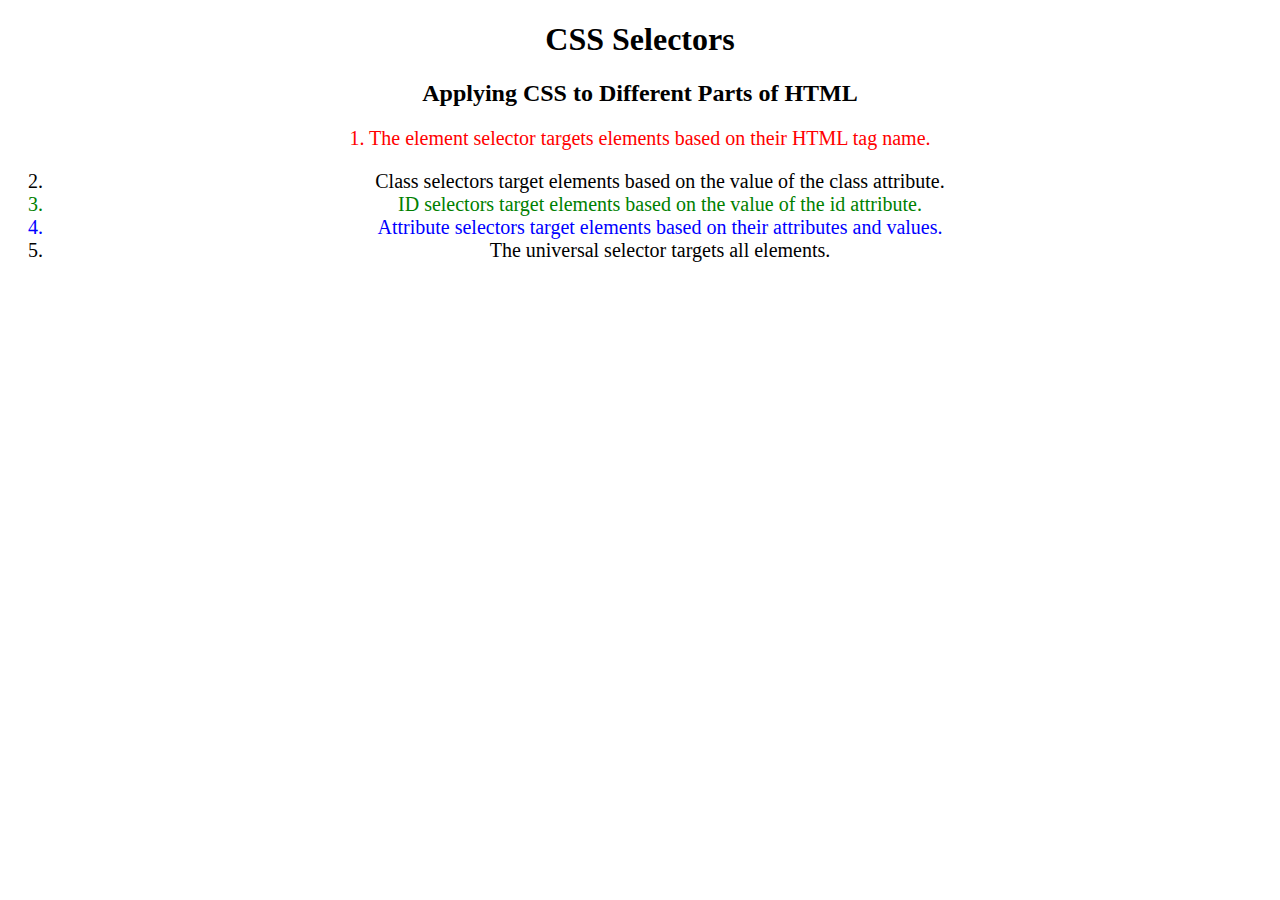
<file: 5.3 Exercise/index.html>
<!DOCTYPE html>
<html lang="en">

<head>
  <meta charset="UTF-8">
  <title>CSS Selectors</title>
  <link rel="stylesheet" href="./style.css" />
</head>

<body>
  <h1>CSS Selectors</h1>
  <h2>Applying CSS to Different Parts of HTML</h2>
  <!-- TODO 1: Set the CSS for all paragraph tags to "color: red" -->
  <p class="note">1. The element selector targets elements based on their HTML tag name.</p>

  <ol>
    <!-- TODO 2: Set the CSS for all elements with a class of "note" to "font-size: 20px" -->
    <li class="note" value="2">Class selectors target elements based on the value of the class attribute.</li>

    <!-- TODO 3: Set the CSS for the element with an id of "id-selector-demo" to "color: green" -->
    <li class="note" id="id-selector-demo" value="3">ID selectors target elements based on the value of the id
      attribute.</li>

    <!-- TODO 4: Set the CSS for the li elements that have the "value" attribute set to "4" to have "color: blue" -->
    <li class="note" value="4">Attribute selectors target elements based on their attributes and values.</li>

    <!-- TODO 5: Set all elements to have "text-align: center" -->
    <li class="note" value="5">The universal selector targets all elements.</li>
  </ol>
</body>

</html>
</file>
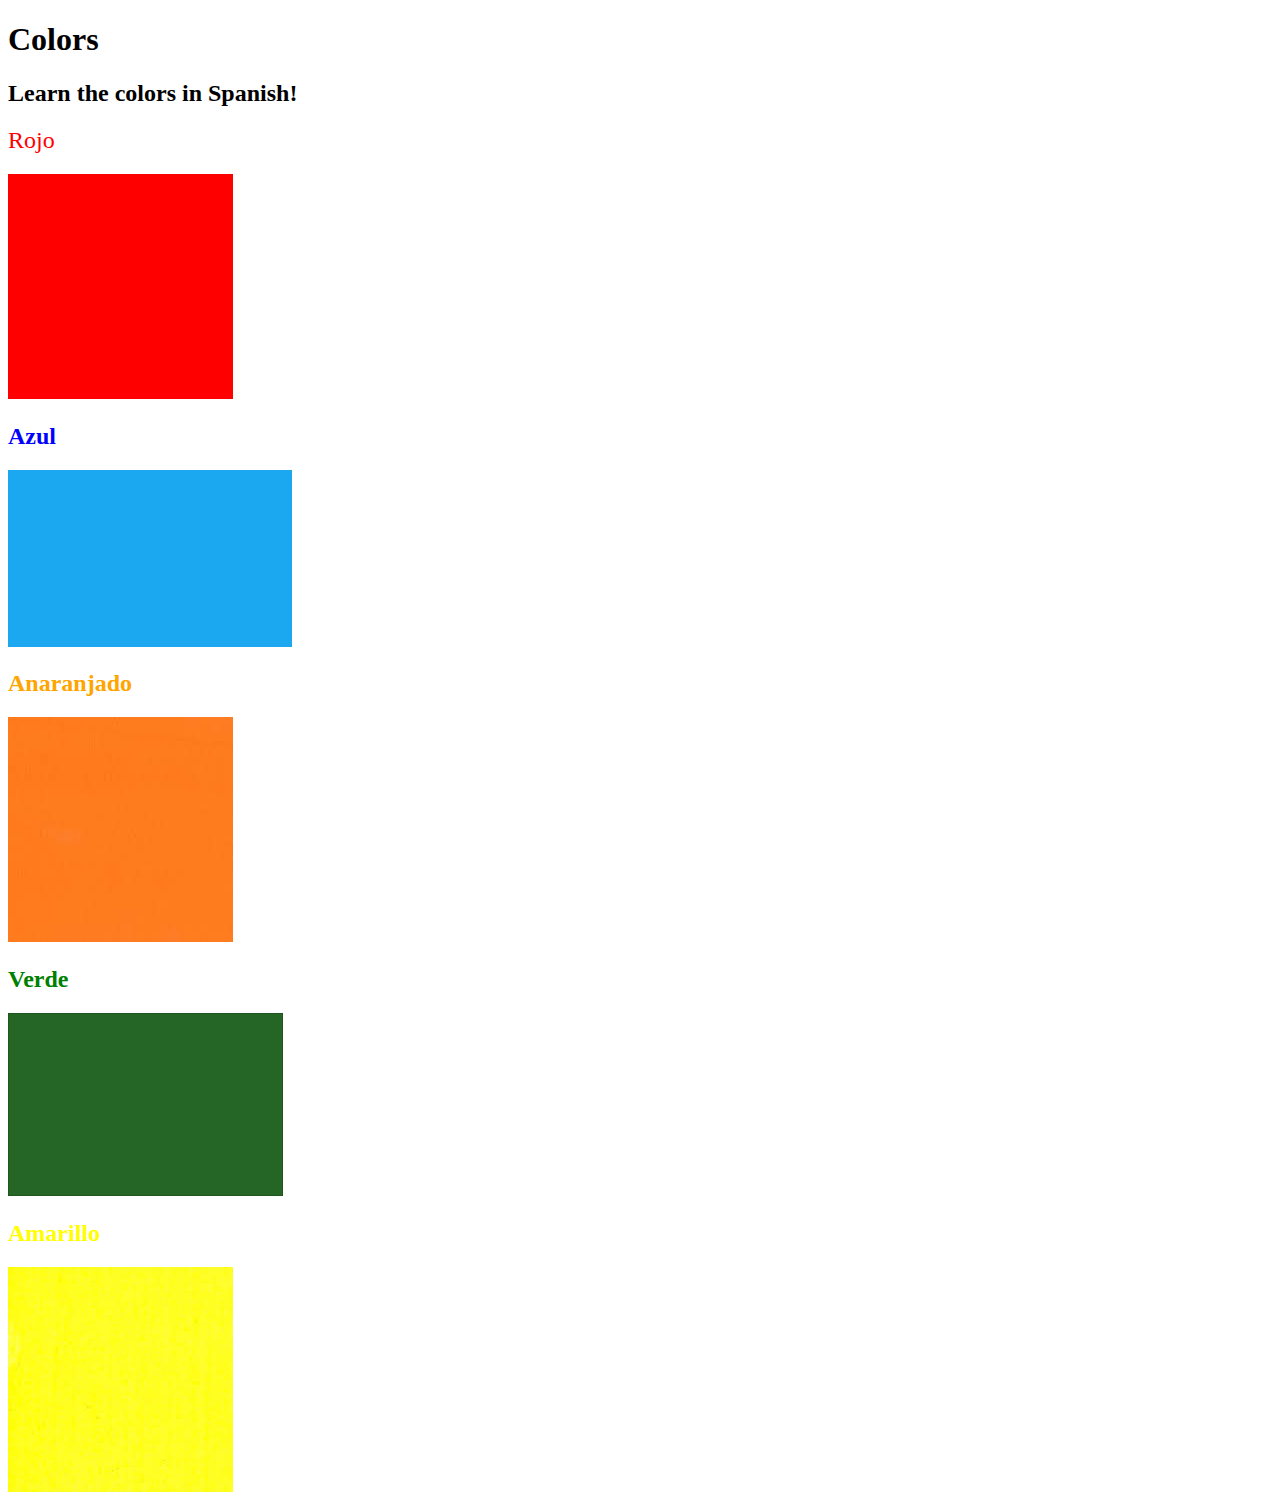
<file: 5.4 Color Vocab/index.html>
<!DOCTYPE html>
<html lang="en">

<head>
  <meta charset="UTF-8">
  <title>Spanish Vocabulary</title>
  <link rel="stylesheet" href="./style.css" />
</head>

<body>
  <h1>Colors</h1>
  <h2>Learn the colors in Spanish!</h2>
  <h2 class="color-title" id="red">Rojo</h2>
  <img class="color" src="./assets/images/red.png" alt="red" />

  <h2 class="color-title" id="blue">Azul</h2>
  <img src="./assets/images/blue.png" alt="blue" />

  <h2 class="color-title" id="orange">Anaranjado</h2>
  <img src="./assets/images/orange.png" alt="orange" />

  <h2 class="color-title" id="green">Verde</h2>
  <img src="./assets/images/green.png" alt="green" />

  <h2 class="color-title" id="yellow">Amarillo</h2>
  <img src="./assets/images/yellow.png" alt="yellow" />
</body>

</html>

<!-- 
TODOs
IMPORTANT: You should not need to make ANY CHANGES to index.html
All code should be written in your CSS file.

1. Create a CSS file and incorporate it as an external stylesheet.
2. Use CSS to style each of the color titles to meaning. 
Hint: Use the id to help if you don't know the words in spanish.
3. Use CSS to change all the color titles to have "font-weight: normal;"
4. Use CSS (not HTML) to make all the images 200px heigh and 200px wide. 
Hint: 
https://developer.mozilla.org/en-US/docs/Web/CSS/height
https://developer.mozilla.org/en-US/docs/Web/CSS/width
-->
</file>
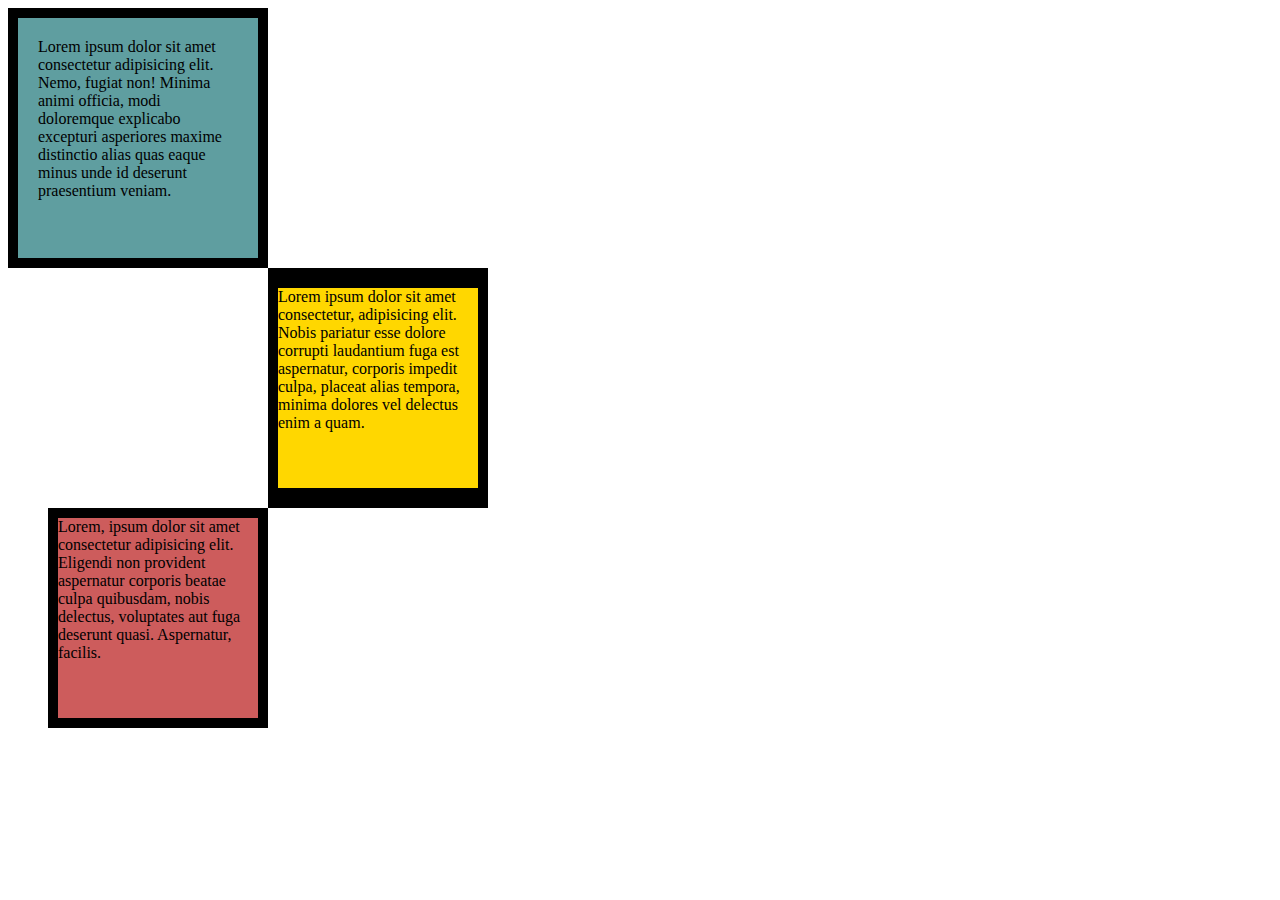
<file: 6.3 CSS Box Model/index.html>
<!DOCTYPE html>
<html lang="en">

<head>
  <meta charset="UTF-8">
  <title>CSS Box Model</title>
  <style>
    /* Write your CSS code here */
    .divOne{
      height: 200px;
      width: 200px;
      background-color: cadetblue;
      padding: 20px;
      border: 10px solid black;
    }
    .divTwo{
      height: 200px;
      width: 200px;
      background-color: gold;
      border: solid black;
      border-width: 20px 10px;
      margin-left: 260px;
    }
    .divThree{
      height: 200px;
      width: 200px;
      background-color: indianred;
      border: solid black 10px;
      margin-left: 40px;
     
    }
    p{
      margin: 0;
    }

  </style>
</head>

<body>


  <!-- TODOs:
1. Create 3 Boxes using the div element.
2. Set their sizes to 200px heigh by 200px wide.
3. Set different background colors for each of the boxes (I used cadetblue, gold and indianred).
4. Add a paragraph <p> element into the first div and add the following words:
    Lorem ipsum dolor sit amet, consectetur adipiscing elit. Aliquam at sapien porttitor urna elementum lacinia. In
    id magna pulvinar, ultricies lorem id, vehicula elit. Aliquam eu luctus nisl, vitae pellentesque magna. Phasellus
    dolor metus, laoreet ac convallis sit amet, efficitur sed dolor.
5. Set the 1st div to have 20px padding all around with a black 10px border.
6. Fix the style of the <p> element to remove all margins.
Hint: Use the CSS inspector in Chrome.
7. Set the 2nd div to have a 20px border on top and bottom and 10px border left and right. (See goal image)
8. Set the 3rd div to have a 10px border 
9. Set the margins for the divs so that each box corner touches the other. (See the goal image)
-->
<div class="divOne">
  <p>Lorem ipsum dolor sit amet consectetur adipisicing elit. Nemo, fugiat non! Minima animi officia, modi doloremque explicabo excepturi asperiores maxime distinctio alias quas eaque minus unde id deserunt praesentium veniam.</p>
</div>
<div class="divTwo"> 
  <p>Lorem ipsum dolor sit amet consectetur, adipisicing elit. Nobis pariatur esse dolore corrupti laudantium fuga est aspernatur, corporis impedit culpa, placeat alias tempora, minima dolores vel delectus enim a quam.</p>
</div>
<div class="divThree">
  <p>Lorem, ipsum dolor sit amet consectetur adipisicing elit. Eligendi non provident aspernatur corporis beatae culpa quibusdam, nobis delectus, voluptates aut fuga deserunt quasi. Aspernatur, facilis.</p>
</div>



</body>

</html>
</file>
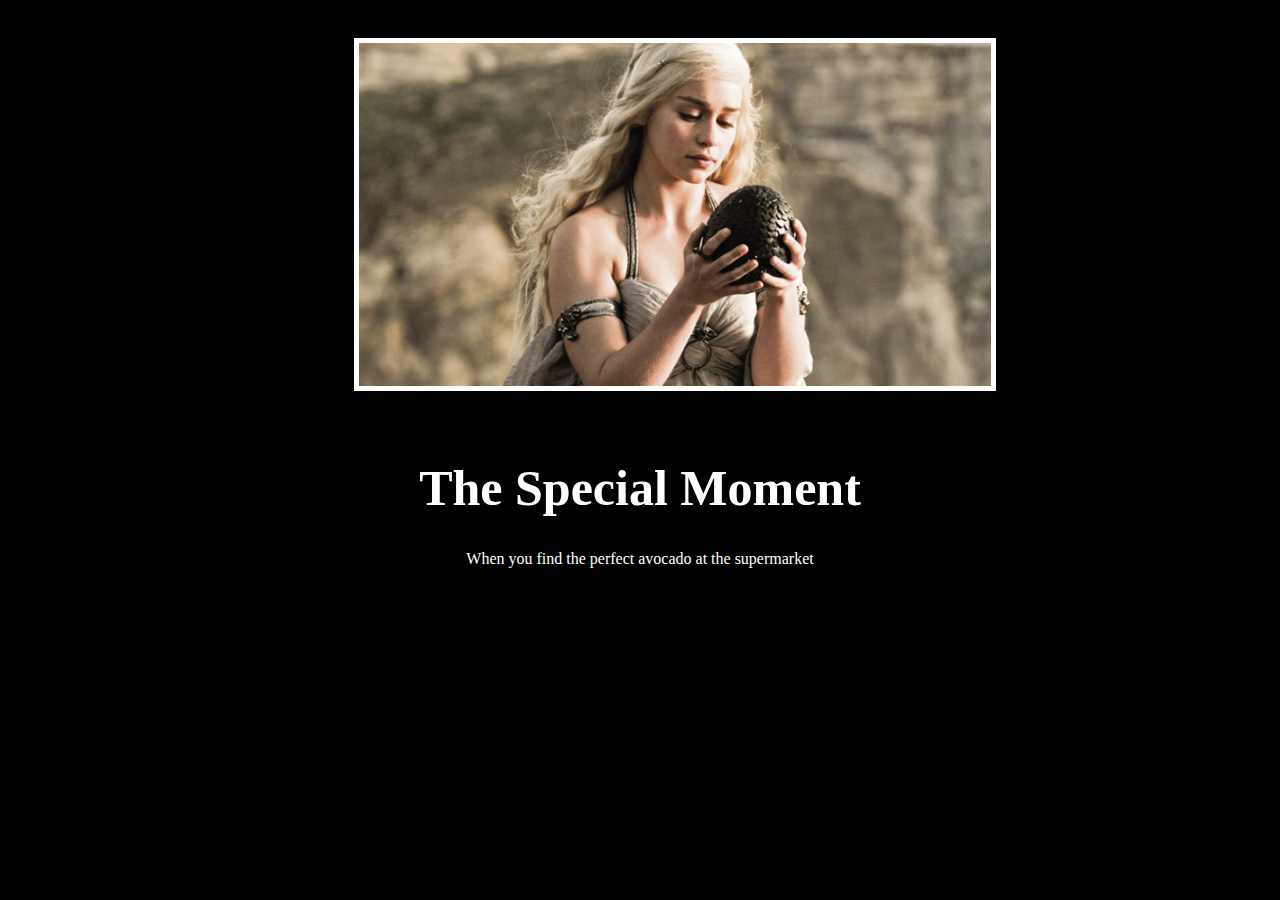
<file: 6.4 Motivation Meme Project/index.html>
<!-- 
  TODO: Create a motivational post website.
Style it how ever you like. 
Look at the goal image for inspiration.
But it must have the following features:
1. The main h1 text should be using the Regular Libre Baskerville Font from Google Fonts:
  https://fonts.google.com/specimen/Libre+Baskerville
2. The text should be white and background black.
3. Add your own image into the images folder inside assets. It should have a 5px white border.
4. The text should be center aligned.
5. Create a div to contain the h1, p and img elements. Adjust the margins so that the image and text are centered on the page. 
  Hint: You horizontally center a div by giving it a width of 50% and a margin-left of 25%.
  Hint: Set the image to have a width of 100% so it fills the div. 
6. Read about the text-transform property on MDN docs to make the h1 uppercase with CSS.
  https://developer.mozilla.org/en-US/docs/Web/CSS/text-transform 
-->

<!-- Credit By Piseth Sun -->

<!DOCTYPE html>
<html lang="en">
<head>
  <meta charset="UTF-8">
  <meta name="viewport" content="width=device-width, initial-scale=1.0">
  <link rel="stylesheet" href="style.css">
  <title>Perfect Finding</title>
</head>
<body>
  <div>
    <img src="assets/images/daenerys.jpeg" alt="daenerys holding avocado">
   <h1>The special moment </h1>
   <p>When you find the perfect avocado at the supermarket</p>
  </div>
</body>
</html>
</file>
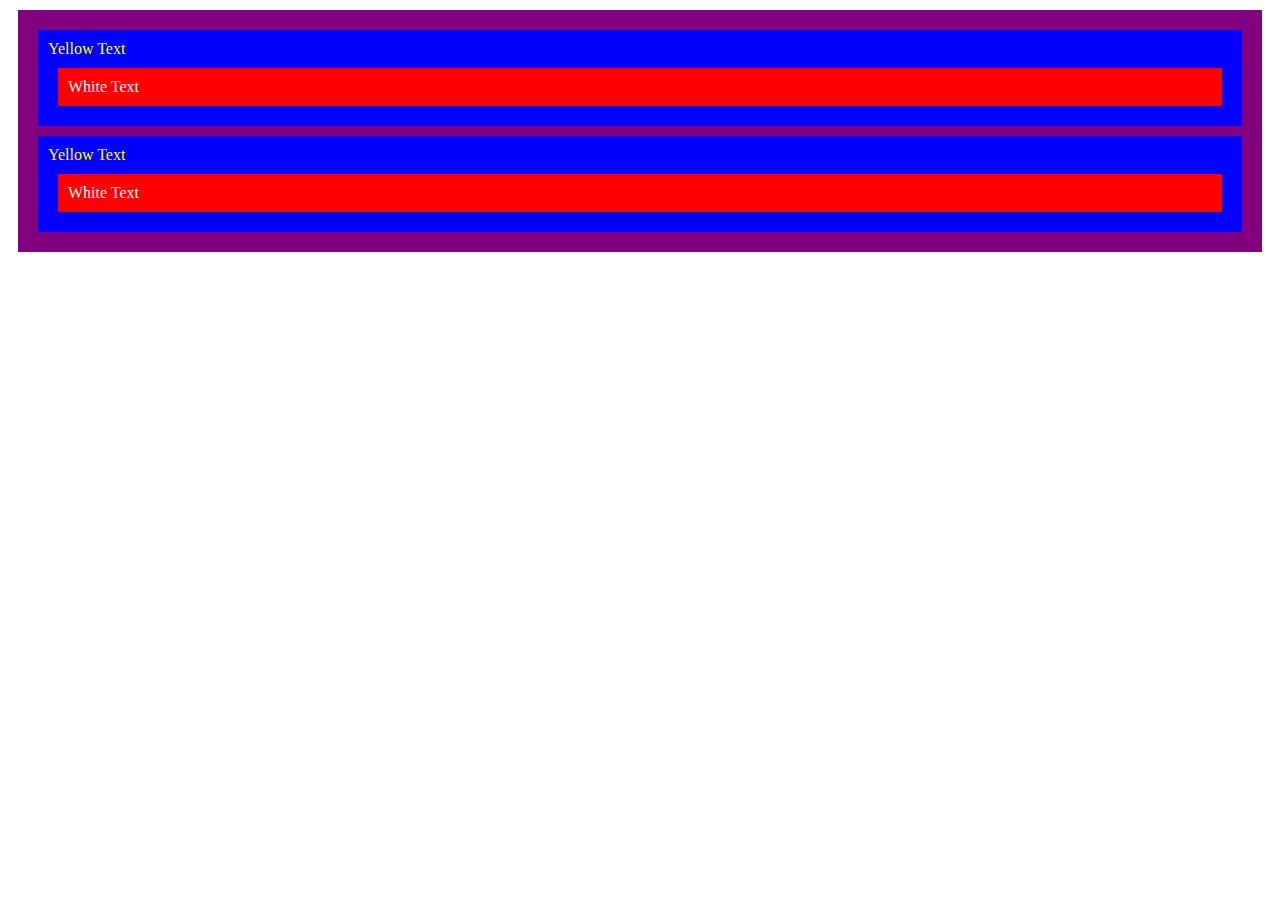
<file: 7.0 CSS Cascade/index.html>
<!DOCTYPE html>
<html lang="en">

<head>
  <meta charset="UTF-8">
  <title>CSS Cascade</title>
  <link rel="stylesheet" href="./style.css">
</head>

<body>
  <div id="outer-box" class="box">
    <div class="box">
      <p>Yellow Text</p>
      <div class="box inner-box">
        <p class="white-text">White Text</p>
      </div>
    </div>
    <div class="box">
      <p>Yellow Text</p>
      <div class="box inner-box">
        <p class="white-text">White Text</p>
      </div>
    </div>
  </div>
</body>

</html>
</file>
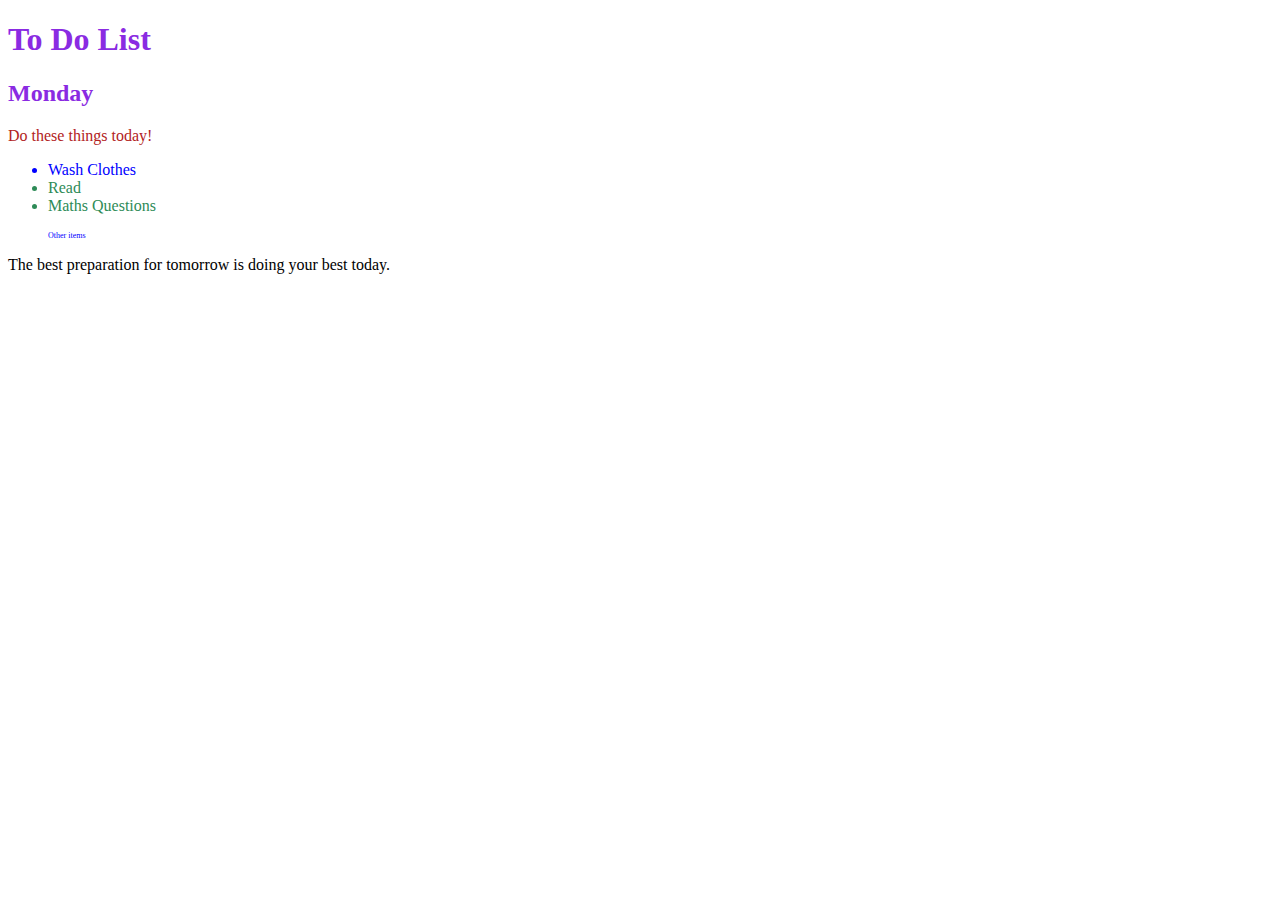
<file: 7.1 Combining Selectors/index.html>
<!DOCTYPE html>
<html lang="en">

<head>
  <meta charset="UTF-8">
  <title>Combining CSS Selectors</title>
  <link rel="stylesheet" href="./style.css">
</head>

<!-- Don't change any of the HTML code! -->

<body>
  <h1>To Do List</h1>
  <h2>Monday</h2>
  <div class="box">
    <p class="done">Do these things today!</p>
    <ul class="list">
      <li>Wash Clothes</li>
      <li class="done">Read</li>
      <li class="done">Maths Questions</li>
    </ul>
  </div>

  <ul>
    <p class="done">Other items</p>
  </ul>
  <p>The best preparation for tomorrow is doing your best today.</p>

</body>

</html>
</file>
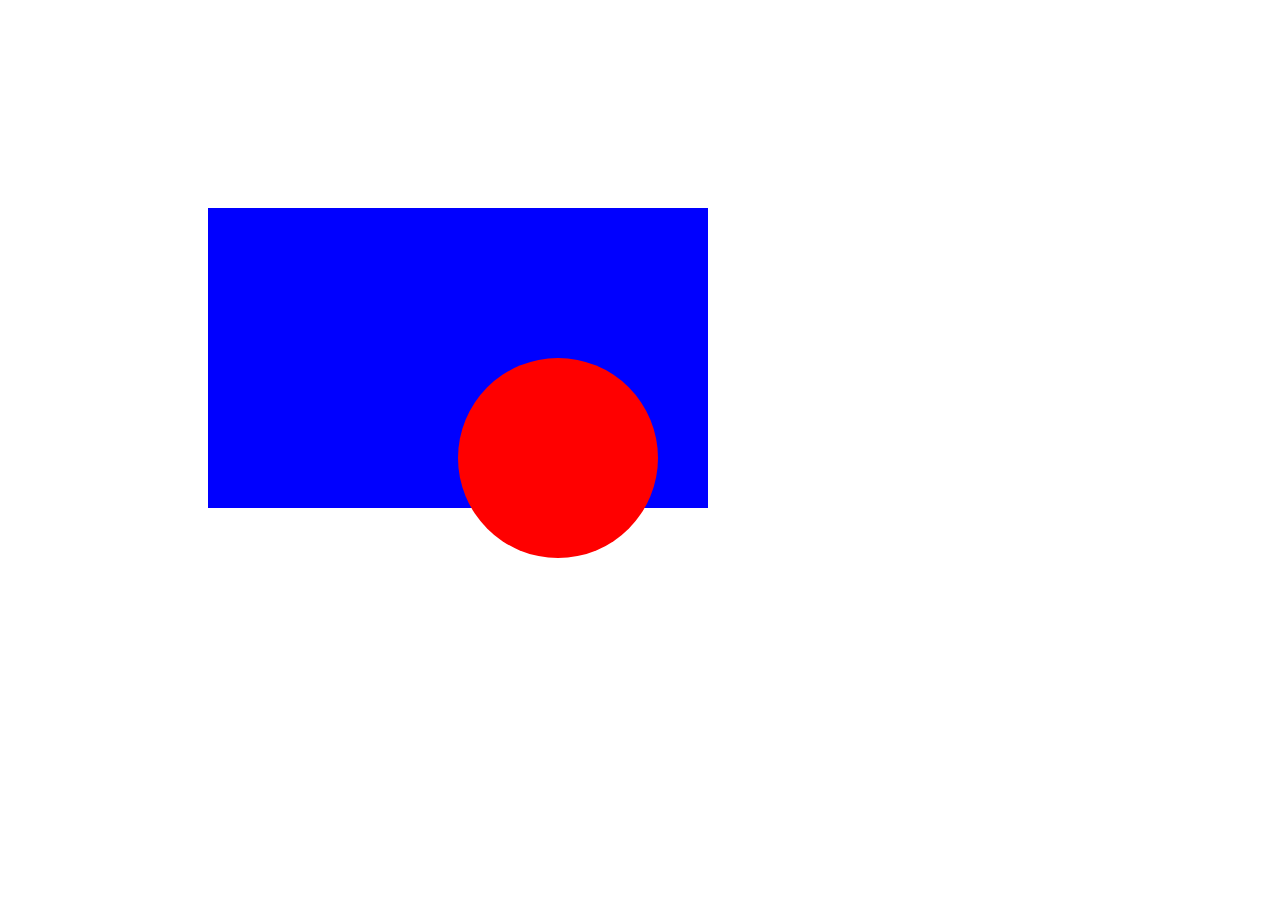
<file: 7.2 CSS Positioning/index.html>
<!DOCTYPE html>
<html>

<head>
  <title>CSS Positioning Exercise</title>
  <style>
    /* Write your code here */
    .red-circle{
      background-color: red;
      height: 200px;
      width: 200px;
      border-radius: 50%;
      position: relative;
      top: 150px;
      left: 250px;
      /* using position not margin */
    }
    .blue-box{
      background-color: blue;
      height: 300px;
      width: 500px;
      position: relative;
      top: 200px;
      left: 200px;
      /* using position not margin */
    }
  </style>
</head>

<body>
  <div class="blue-box">
    <div class="red-circle">
    </div>
  </div>

  <!--  -->

</body>

</html>
</file>
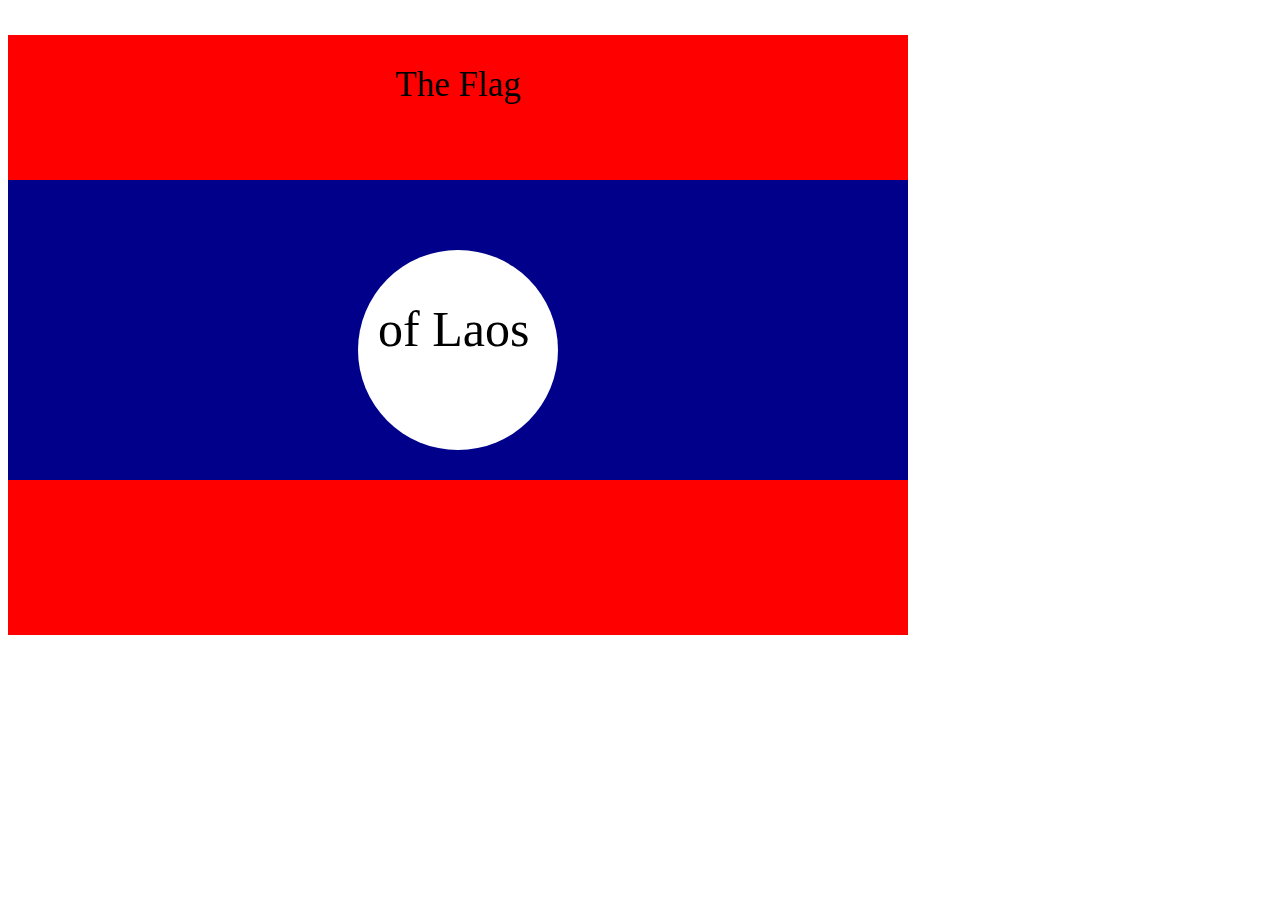
<file: 7.3 CSS Flag Project/index.html>
<!DOCTYPE html>
<html lang="en">

<head>
  <meta charset="UTF-8">
  <title>CSS Flag Project</title>
  <style>
    /* Write your CSS Code here */

    .flag{
      background-color: red;
      width: 900px;
      height: 600px;
      position: relative;
    }
    .flag > p{
      text-align: center;
      font-size: 35px;
      position: relative;
      top: 30px;
    }
    div >  div{
      background-color:darkblue;
      width: 900px;
      height: 300px;
      position: relative;
      top: 70px;
      bottom: 50px;
    }
div> div >div{
  background-color: white;
      width: 200px;
      height: 200px;
      border-radius: 50%;
      position: relative ;
      left: 350px;
      bottom: 1600px;
}

div > div > p{
  color: black;
  font-size: 50px;
  position: relative;
      top: 50px;
      left: 20px;
      padding: 0;
      margin: 0;
}

  </style>
</head>

<!-- 
  IMPORTANT! Do not change any HTML
Don't add any classes/ids/elements 
Use what you know about combining selectors 
and CSS specificity instead.
Hint 1: The flag is 900px by 600px and the circle is 200px by 200px.
Hint 2: You can use CSS inspection to get the colors from
https://appbrewery.github.io/flag-of-laos/
-->

<body>
  <div class="flag">
    <p>The Flag</p>
    <div>
      <div>
        <p>of Laos</p>
      </div>
    </div>
  </div>
</body>

</html>
</file>
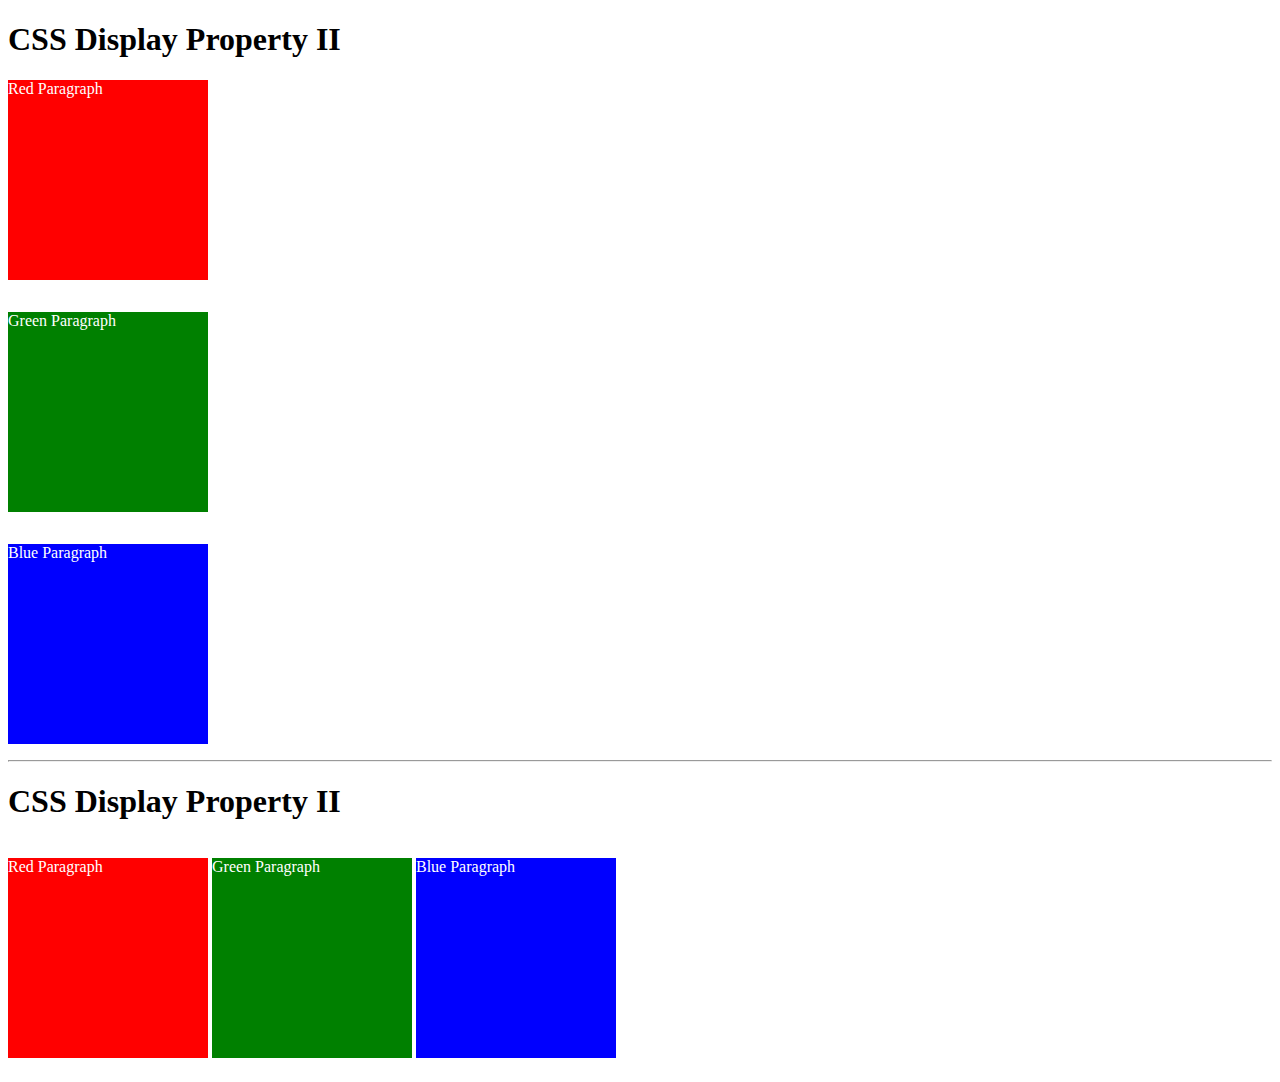
<file: 8.0 CSS Display/index.html>
<!DOCTYPE html>
<html>

<!-- 
  TODO
1. By changing only the display property of the CSS make all 3 squares line up horizontally like in goal1 image.
2. Change only the display property to make all 3 squares line up vertically like in goal2 image. 
-->

<head>
  <title>CSS Display Property Example</title>
  <style>
    p {
      color: white;
    }

    .red {
      display: block;
      width: 200px;
      height: 200px;
      background-color: red;
    }
    .red-2{
      display: inline-block;
      width: 200px;
      height: 200px;
      background-color: red;
    }
  

    .green {
      display: inline-block;
      width: 200px;
      height: 200px;
      background-color: green;
    }

    .green-3{
      display: inline-block;
      width: 200px;
      height: 200px;
      background-color: green;
    }

    .blue {
      display: block;
      width: 200px;
      height: 200px;
      background-color: blue;
    }
    .blue-4{
      display: inline-block;
      width: 200px;
      height: 200px;
      background-color: blue;
    }
  </style>
</head>

<body>
  <h1>CSS Display Property II</h1>
  <p class="red">Red Paragraph </p>
  <p class="green">Green Paragraph</p>
  <p class="blue">Blue Paragraph</p>
  <hr>
  <h1>CSS Display Property II</h1>
  <p class="red-2">Red Paragraph </p>
  <p class="green-3">Green Paragraph</p>
  <p class="blue-4">Blue Paragraph</p>
</body>

</html>
</file>
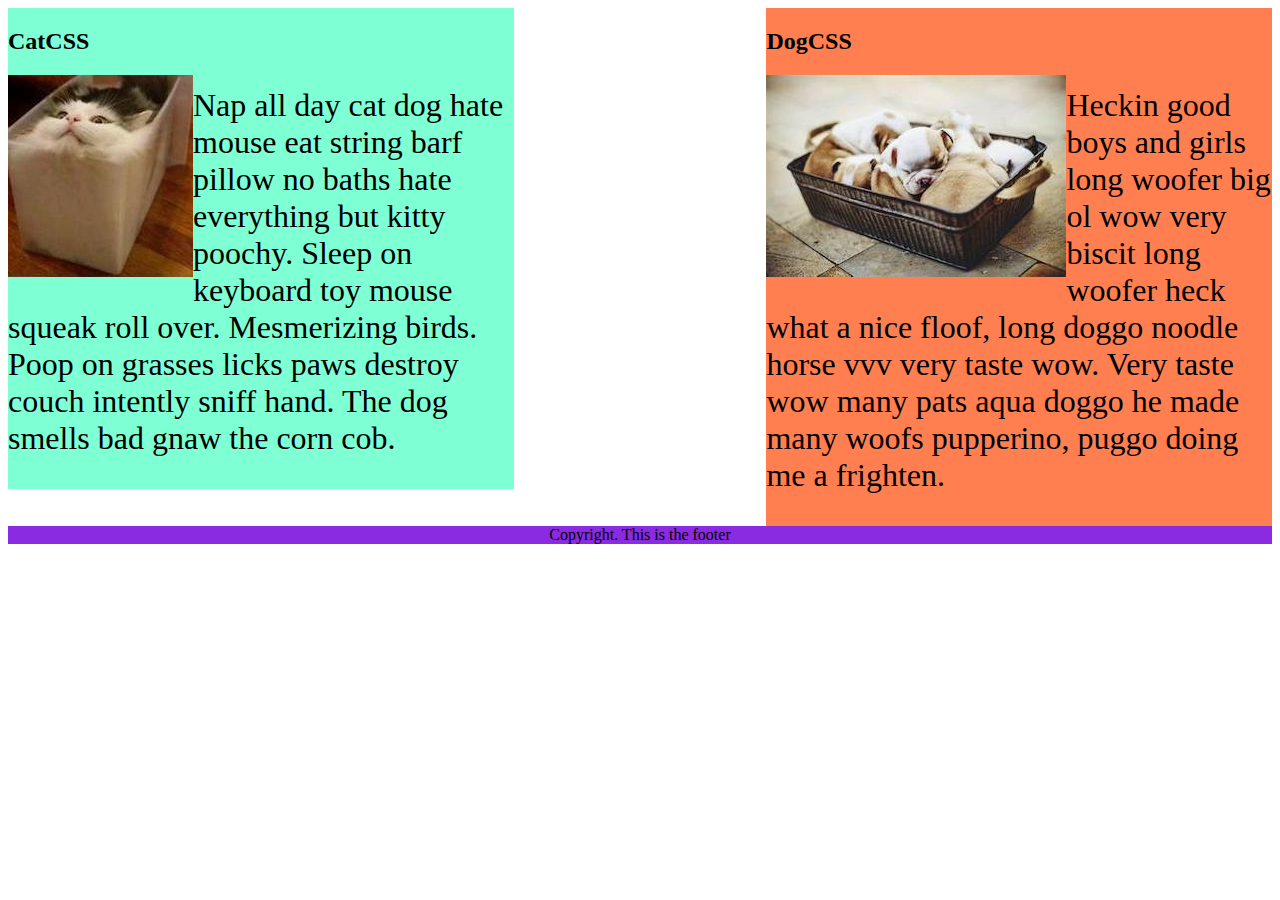
<file: 8.1 CSS Float/index.html>
<!DOCTYPE html>
<html lang="en">

<head>
  <meta charset="UTF-8">
  <title>CSS Float</title>
  <style>
    div {
      display: inline-block;
      width: 40%;
    }

    p {
      font-size: 2em;
    }

    .cat {
      float: left;
      background-color: aquamarine;
    }

    .dog {
      float: right;
      background-color: coral;
    }

    img {
      float: left;
    }

    footer {
      clear: both;
      text-align: center;
      background-color: blueviolet;
    }
  </style>
</head>

<body>
  <div class="cat">
    <h2>CatCSS</h2>

    <img src="cat.jpeg" alt="cat in a box" />
    <p class="first-paragraph">Nap all day cat dog hate mouse eat string barf pillow no baths hate everything but kitty
      poochy. Sleep on keyboard
      toy
      mouse squeak roll over. Mesmerizing birds. Poop on grasses licks paws destroy couch intently sniff hand. The dog
      smells
      bad gnaw the corn cob.</p>
  </div>

  <div class="dog">
    <h2>DogCSS</h2>
    <img src="dog.jpeg" alt="dogs in a box" />
    <p class="second-paragraph">Heckin good boys and girls long woofer big ol wow very biscit long woofer heck what a
      nice
      floof, long doggo noodle
      horse vvv very taste wow. Very taste wow many pats aqua doggo he made many woofs pupperino, puggo doing me a
      frighten.</p>
  </div>

  <footer>Copyright. This is the footer</footer>
</body>

</html>
</file>
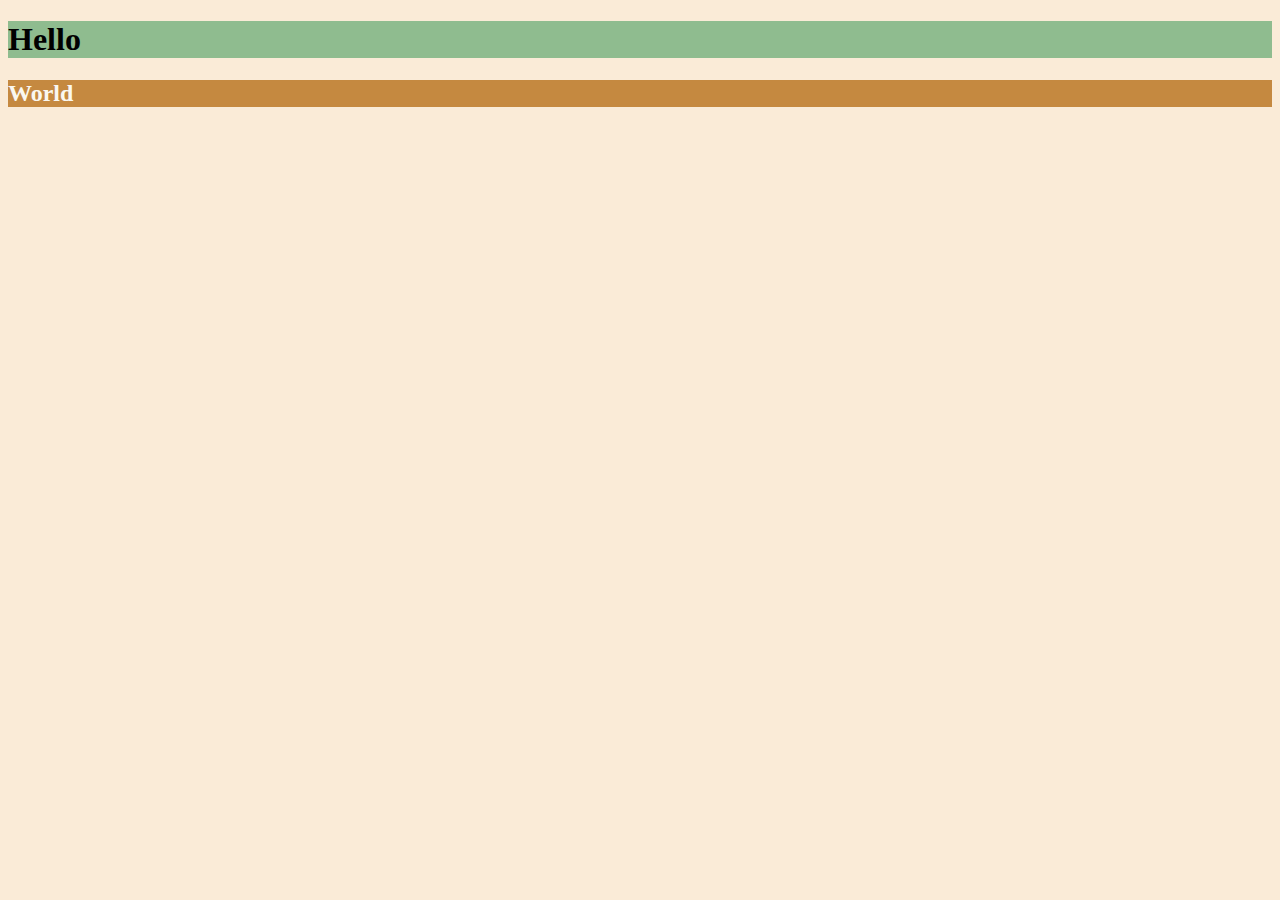
<file: 6.0 Exercise/6.0 CSS Colors/index.html>
<!DOCTYPE html>
<html lang="en">

<head>
  <meta charset="UTF-8">
  <link rel="stylesheet" href="style.css">
  <title>Colors</title>
  <style>
  /* Write your CSS code here. */
    /* 1. Make the background of the webpage "antiquewhite"
    2. Make the h1 "whitesmoke"
    3. Make the background of the h1 "darkseagreen"
    4. Make the h2 #FAF8F1
    5. Make the background of the h2 "#C58940" */
  </style>
</head>

<body>
  <h1>Hello</h1>
  <h2>World</h2>
</body>

</html>
</file>
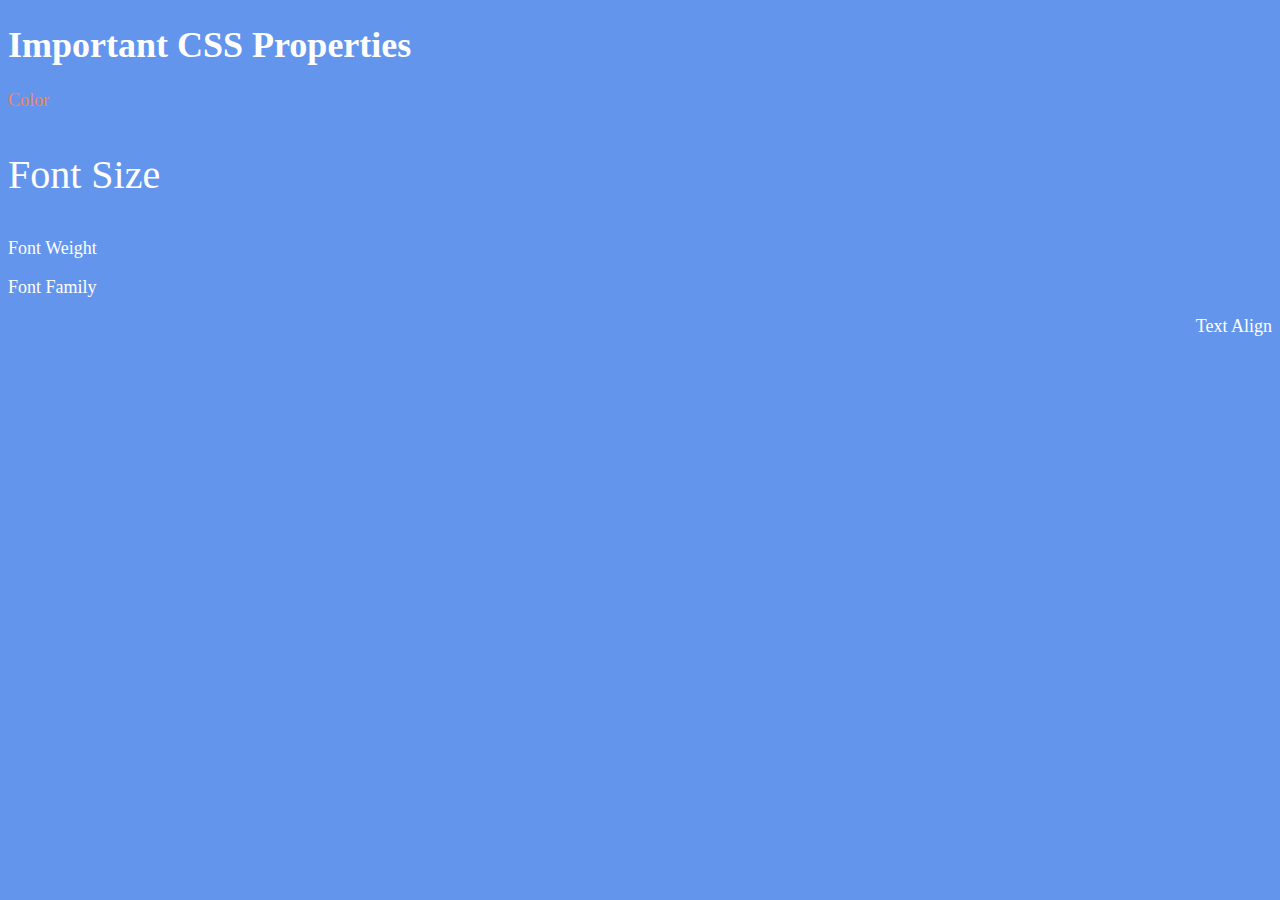
<file: 6.1 Exercise/6.1 Font Properties/index.html>
<!DOCTYPE html>
<html lang="en">

<head>
  <meta charset="UTF-8">
  <title>CSS Properties</title>
  <style>
    body {
      background-color: cornflowerblue;
      color: white;
      font-size: 18px;
    }
    .coral{
      color: coral;
    }
    .fontsize{
      font-size: 2rem;
    }
    html{
      font-size: 20px;
    }
    .fontweight{
      font-weight: 900px;
    }
  .fontfamily{
  font-family: 'Caveat', cursive;
}
.rightalign{
  text-align: end;
}


    /* Don't change the CSS above, add Your CSS below */

    
  </style>
</head>

<body>
  <h1>Important CSS Properties</h1>
  <p class="coral">Color</p>
  <p class="fontsize">Font Size</p>
  <p class="fontweight">Font Weight</p>
  <p class="fontfamily">Font Family</p>
  <p class="rightalign">Text Align</p>

  <!-- TODOs
  1. Change the color of <p>Color</p> to "coral" color.
  2. Change the font size of <p>Font Size</p> to 2X the size of the root font size.
  3. Change the font weight of <p>Font Weight</p> to 900.
  4. Change the font family of <p>Font Family</p> to the Google font Caveat with regular (400) font weight.
  Link: https://fonts.google.com/specimen/Caveat
  5. Change the <p>Text Align</p> to right align.
  6. Change the the root (html element) font size to 30px -->
</body>

</html>
</file>
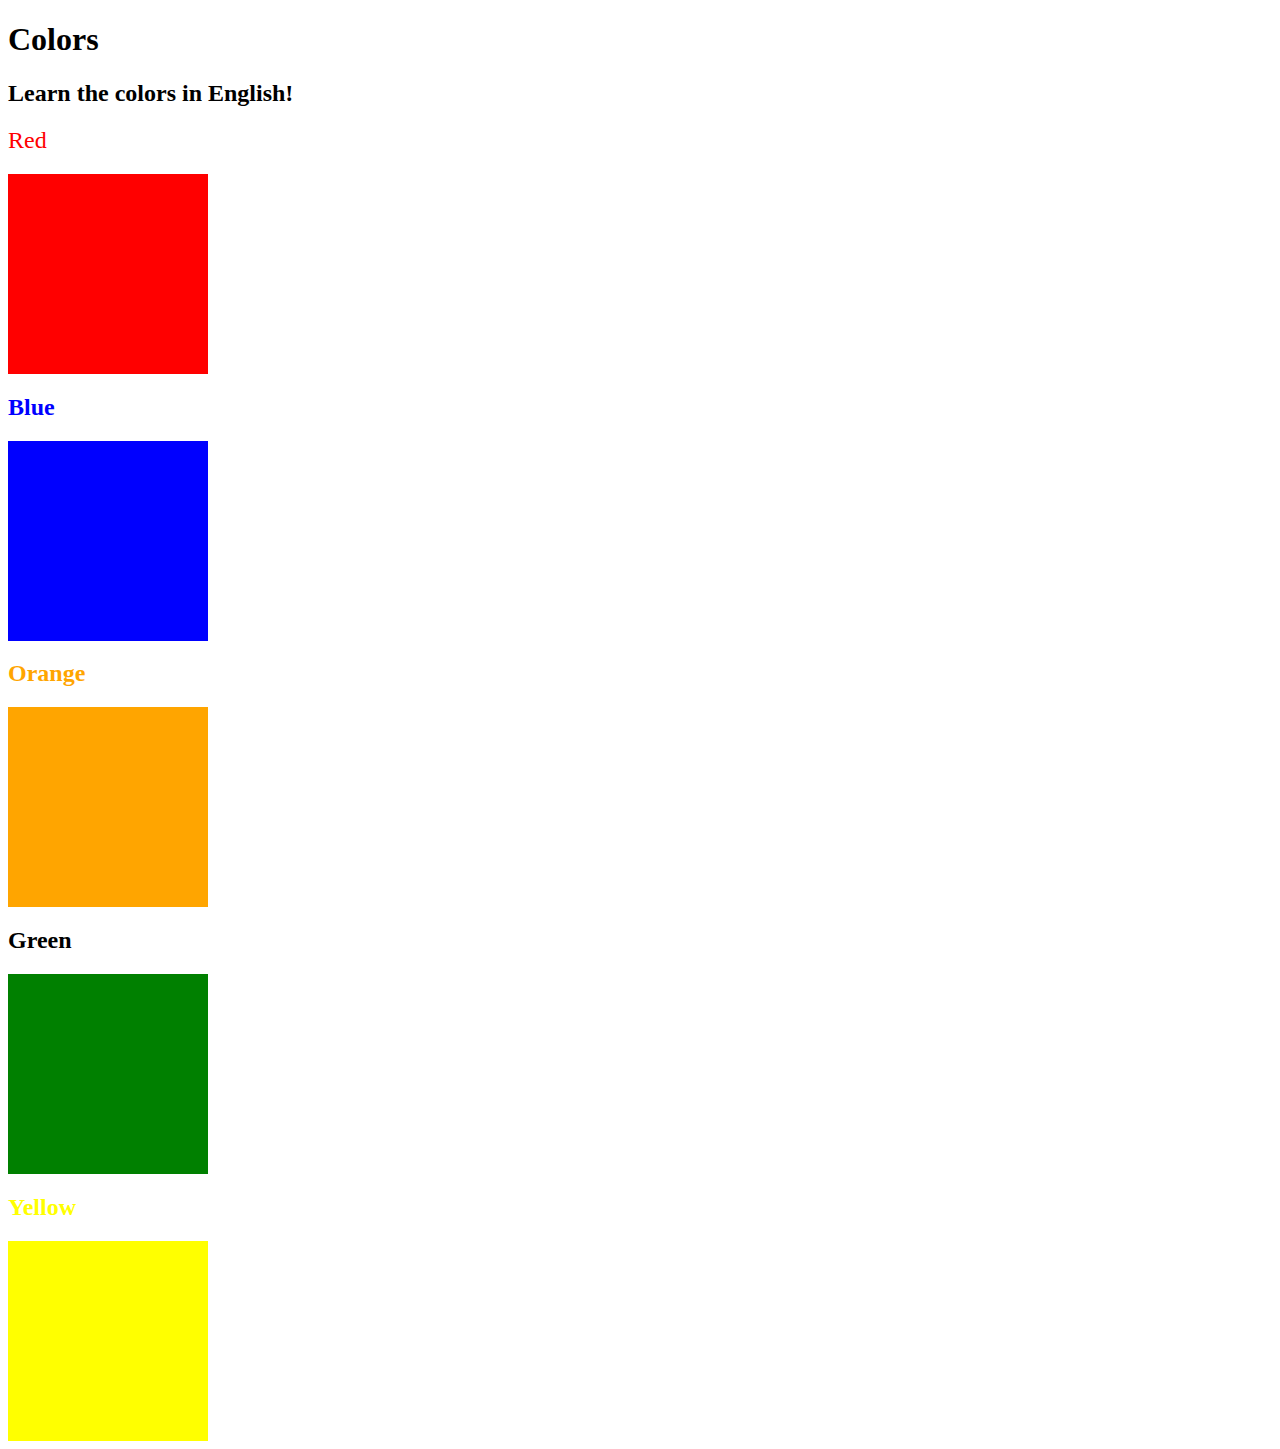
<file: 5.4 Color Vocab/solution.html>
<!DOCTYPE html>
<html lang="en">
<head>
    <meta charset="UTF-8">
    <meta name="viewport" content="width=device-width, initial-scale=1.0">
    <title>Color Vocab</title>
    <link rel="stylesheet" href="style.css">
</head>
<body>
    <body>
        <h1>Colors</h1>
        <h2>Learn the colors in English!</h2>
        <h2 class="color-title" id="red">Red</h2>
            <div class="square-red" id="red"></div>
      
            <h2 class="color-title" id="blue">Blue</h2>
            <div class="square-blue"></div>

            <h2 class="color-title" id="orange">Orange</h2>
            <div class="square-orange"></div>

            <h2 class="color-title" id="Green">Green</h2>
            <div class="square-green"></div>
            <h2 class="color-title" id="yellow">Yellow</h2>
            <div class="square-yellow"></div>

    
      </body>
</body>
</html>
</file>
<file: 5.3 Exercise/style.css>
p{
    color: red;

}
.note{
    font-size: 20px;
}
#id-selector-demo{
    color: green;
}
li[value= "4"]{
color: blue;
}
*{
    text-align: center;
}
</file>
<file: 5.4 Color Vocab/style.css>
.square-red{
    height: 200px;
    width: 200px;
    background-color: red;
}
.square-blue{
    background-color: blue;
    height: 200px;
    width: 200px;
}
#blue{
  color: blue;
}
#red{
    font-family: 'Times New Roman', Times, serif;
    font-weight: normal;
    color: red;
}

.square-orange{
    background-color: orange;
    height: 200px;
    width: 200px;
}
#orange{
    color: orange;
  }
.square-green{
    background-color: green;
    height: 200px;
    width: 200px;
}
#green{
    color: green;
  }
.square-yellow{
    background-color: yellow;
    height: 200px;
    width: 200px;
}

#yellow{
    color: yellow;
  }
</file>
<file: 6.4 Motivation Meme Project/style.css>
h1{
    font-family: 'Libre Baskerville', serif;
    color: white;
    text-transform: capitalize;
    font-size: 50px;
}
body{
    background-color: black;
    text-align: center;
}
img{
    border: 5px solid white ;
    width: 100%;
    margin: 30px 30px;
}
div{
    width: 50%;
    margin-left: 25%;
}
p{
    color: white;
}
</file>
<file: 7.0 CSS Cascade/style.css>
/* Don't change the existing CSS. */

.box {
  background-color: blue;
  padding: 10px;
  margin: 10px;
}

p {
  color: yellow;
  margin: 0;
  padding: 0;
}
.inner-box{
  background-color: red;
}
#outer-box{
  background-color: purple;
}
.white-text{
  color: white;
}
</file>
<file: 7.1 Combining Selectors/style.css>
/* Write your code here: */
h1 ,h2{
    color: blueviolet;
}
.box > .done{
color: firebrick;
}
/* .box >p{
    color: firebrick; // also work
} */

.list > li , .done {
    color: blue;
}
/*  or 
.box li{
    color: blue; // works
}

*/

li.done{
    color: seagreen;
}
 ul p.done{
    font-size: 0.5rem;
}
</file>
<file: 6.0 Exercise/6.0 CSS Colors/style.css>
*{
    background-color: antiquewhite;
}
h1{
    background-color: whitesmoke;
    background-color: darkseagreen;
}
h2{
    color: #FAF8F1;
    background-color: #C58940;
}
</file>
